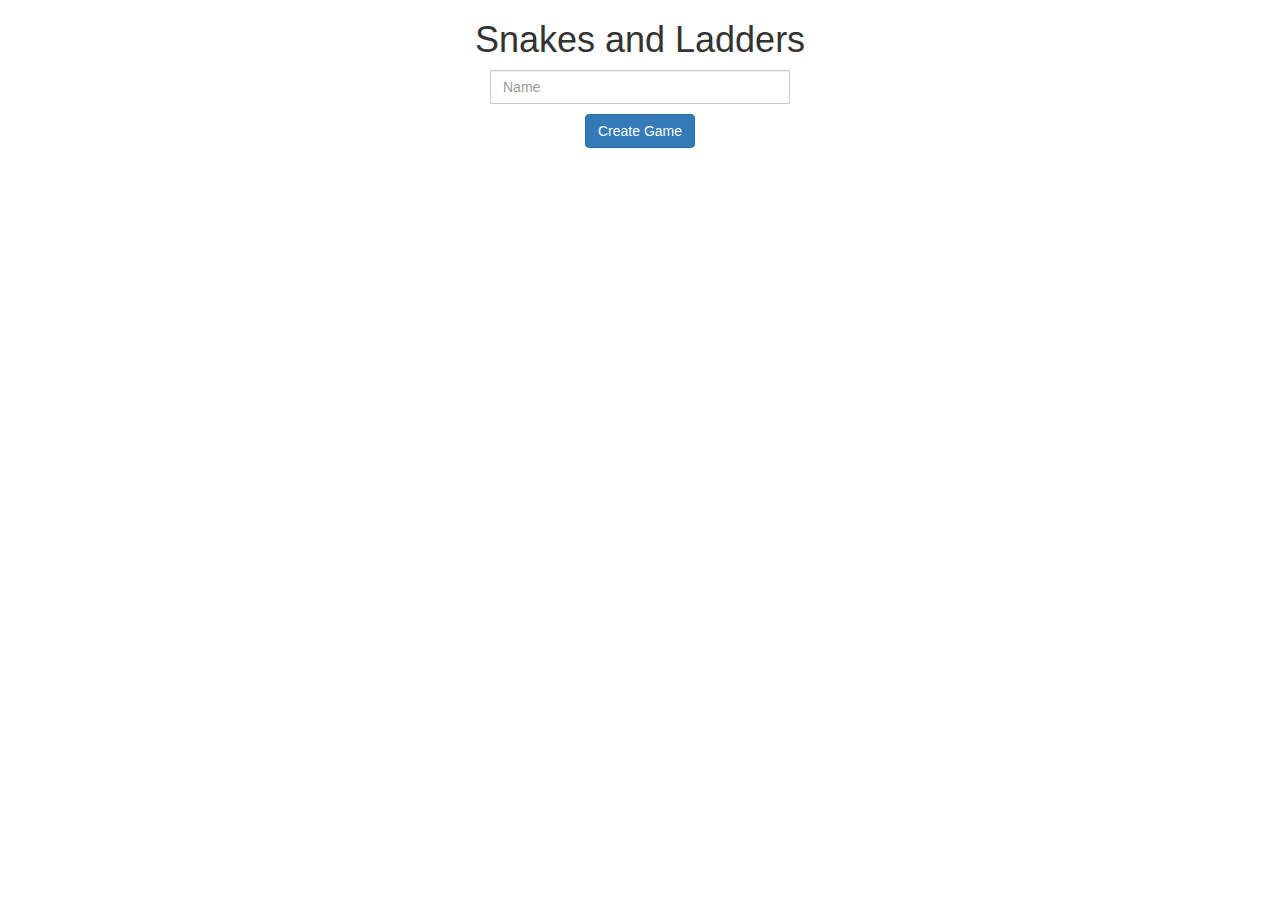
<file: index.html>
<html>

  <head>
    <script type="text/javascript" src="libraries/persist-min.js"></script>
    <script type="text/javascript" src="scripts/store.js"></script>
    <script type="text/javascript" src="scripts/api.js"></script>
    <script type="text/javascript" src="scripts/create_game.js"></script>
    <link rel="stylesheet" type="text/css" href="styles/create_game.css">
    <link rel="stylesheet" href="https://maxcdn.bootstrapcdn.com/bootstrap/3.3.7/css/bootstrap.min.css" integrity="sha384-BVYiiSIFeK1dGmJRAkycuHAHRg32OmUcww7on3RYdg4Va+PmSTsz/K68vbdEjh4u" crossorigin="anonymous">
  </head>

  <body onload='page_load();'>
    <div class="app">
      <h1>Snakes and Ladders</h1>
      <div class="input-group mb-3">
        <input type="text" class="form-control" placeholder="Name" id="name">
      </div>
      <button type="button" class="btn btn-primary" onclick="new_game()">Create Game</button>
    </div>
  </body>

</html>
</file>
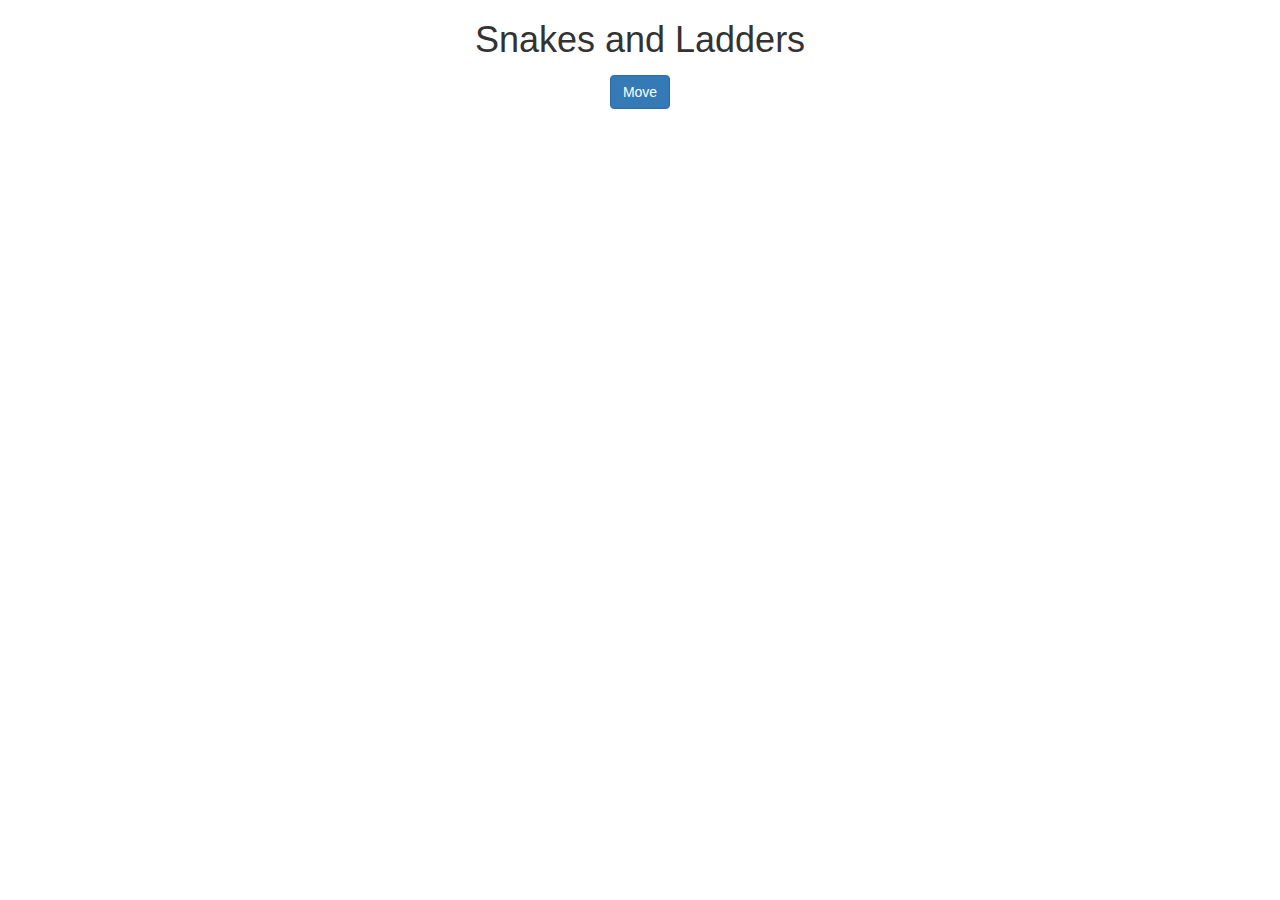
<file: game.html>
<html>

  <head>
    <script type="text/javascript" src="libraries/persist-min.js"></script>
    <script type="text/javascript" src="scripts/store.js"></script>
    <script type="text/javascript" src="scripts/api.js"></script>
    <script type="text/javascript" src="scripts/display_game.js"></script>
    <link rel="stylesheet" type="text/css" href="styles/game.css">
    <link rel="stylesheet" href="https://maxcdn.bootstrapcdn.com/bootstrap/3.3.7/css/bootstrap.min.css" integrity="sha384-BVYiiSIFeK1dGmJRAkycuHAHRg32OmUcww7on3RYdg4Va+PmSTsz/K68vbdEjh4u" crossorigin="anonymous">
  </head>

  <body onload='page_load();'>
    <div class="app">
      <h1>Snakes and Ladders</h1>
      <div class="board-container">
        <table>
          <tbody id="cell-container">

          </tbody>
        </table>
      </div>
      <div id="status-text"></div>
      <button type="button" class="btn btn-primary" id="move-player-btn" onclick="move_player_handler()">Move</button>
    </div>
  </body>

</html>
</file>
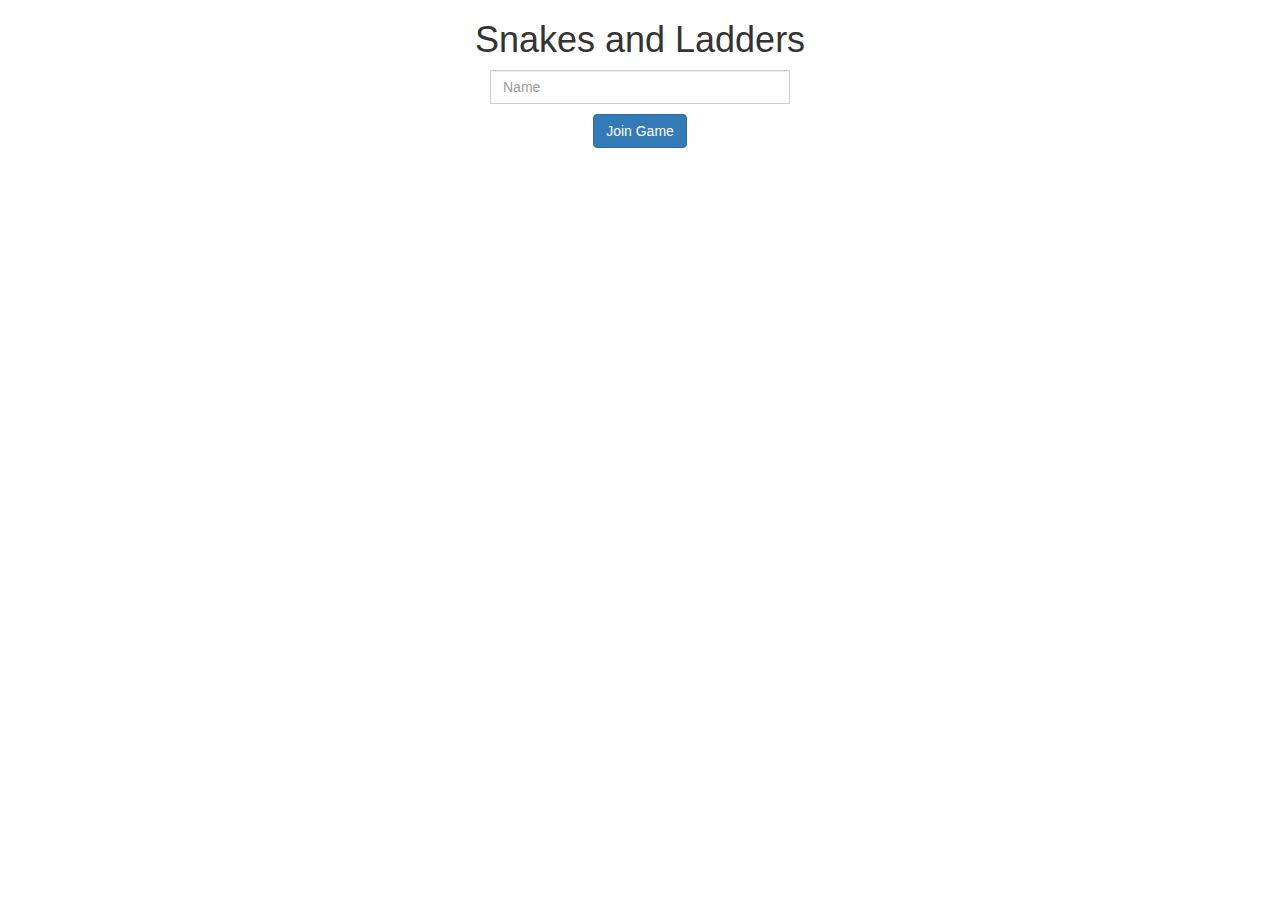
<file: invite.html>
<html>

  <head>
    <script type="text/javascript" src="libraries/persist-min.js"></script>
    <script type="text/javascript" src="scripts/store.js"></script>
    <script type="text/javascript" src="scripts/api.js"></script>
    <script type="text/javascript" src="scripts/invite.js"></script>
    <link rel="stylesheet" href="https://maxcdn.bootstrapcdn.com/bootstrap/3.3.7/css/bootstrap.min.css" integrity="sha384-BVYiiSIFeK1dGmJRAkycuHAHRg32OmUcww7on3RYdg4Va+PmSTsz/K68vbdEjh4u" crossorigin="anonymous">
    <link rel="stylesheet" type="text/css" href="styles/invite.css">
  </head>

  <body onload='page_load();'>
    <div class="app">
      <h1>Snakes and Ladders</h1>
      <h4 id="invite-header"></h2>
      <div class="input-group mb-3">
          <input type="text" class="form-control" placeholder="Name" id="name">
      </div>
      <button type="button" class="btn btn-primary" onclick="accept_invite()">Join Game</button>
    </div>
  </body>

</html>
</file>
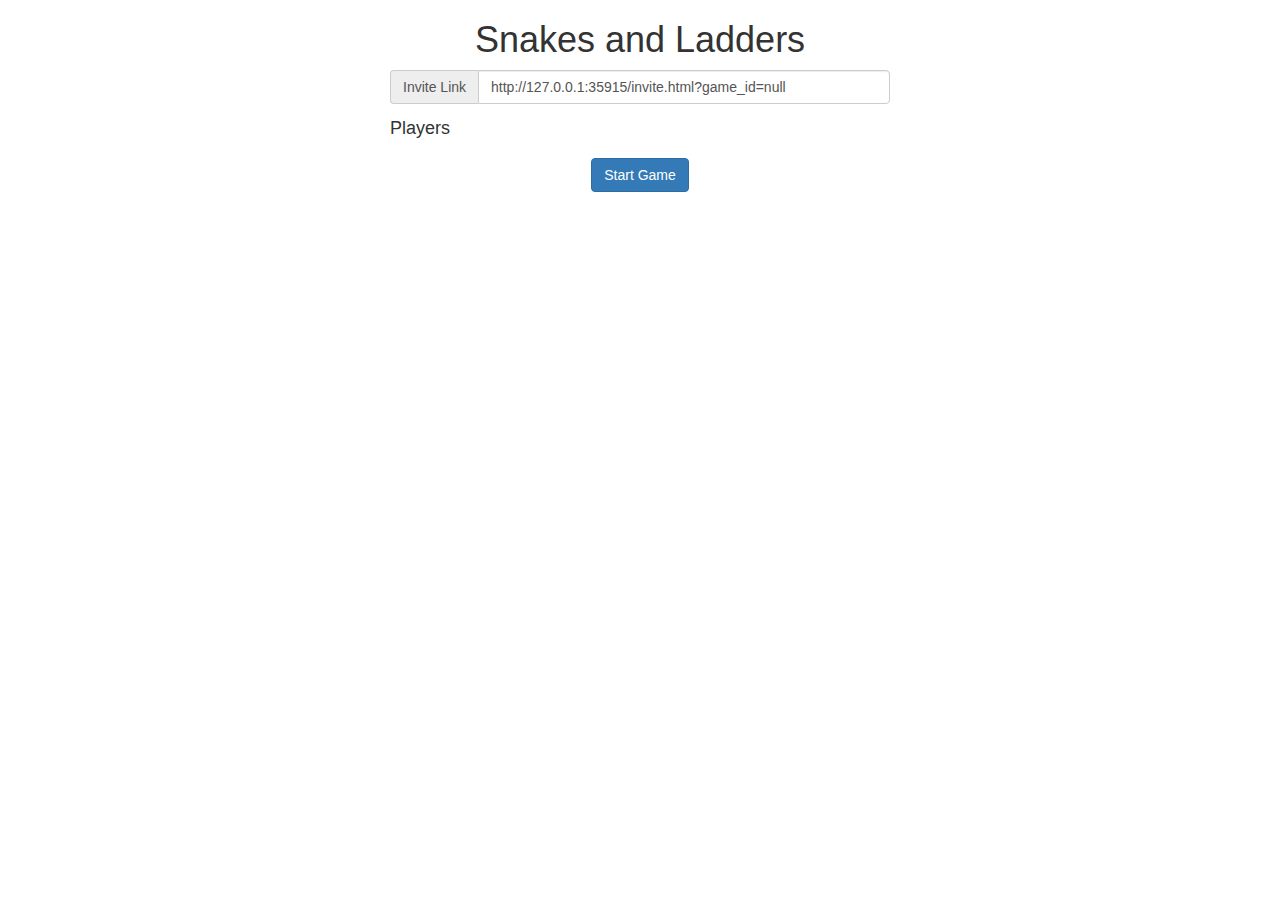
<file: lobby.html>
<html>

  <head>
    <script type="text/javascript" src="libraries/persist-min.js"></script>
    <script type="text/javascript" src="scripts/store.js"></script>
    <script type="text/javascript" src="scripts/api.js"></script>
    <script type="text/javascript" src="scripts/lobby.js"></script>
    <link rel="stylesheet" href="https://maxcdn.bootstrapcdn.com/bootstrap/3.3.7/css/bootstrap.min.css" integrity="sha384-BVYiiSIFeK1dGmJRAkycuHAHRg32OmUcww7on3RYdg4Va+PmSTsz/K68vbdEjh4u" crossorigin="anonymous">
    <link rel="stylesheet" type="text/css" href="styles/lobby.css">
  </head>

  <body onload='page_load();'>
    <div class="app">
      <h1>Snakes and Ladders</h1>
      <div class="lobby">
        <span class="input-group mb-3 link-container">
          <span class="input-group-addon" id="basic-addon3">Invite Link</span>
          <input type="text" class="form-control" id="invite-link">
        </span>
        <div class="players-container">
          <h4>Players</h4>
          <ul class="list-group" id="players"></ul>
        </div>
      </div>
      <button type="button" class="btn btn-primary" onclick="start_game_handler()">Start Game</button>
    </div>
  </body>

</html>
</file>
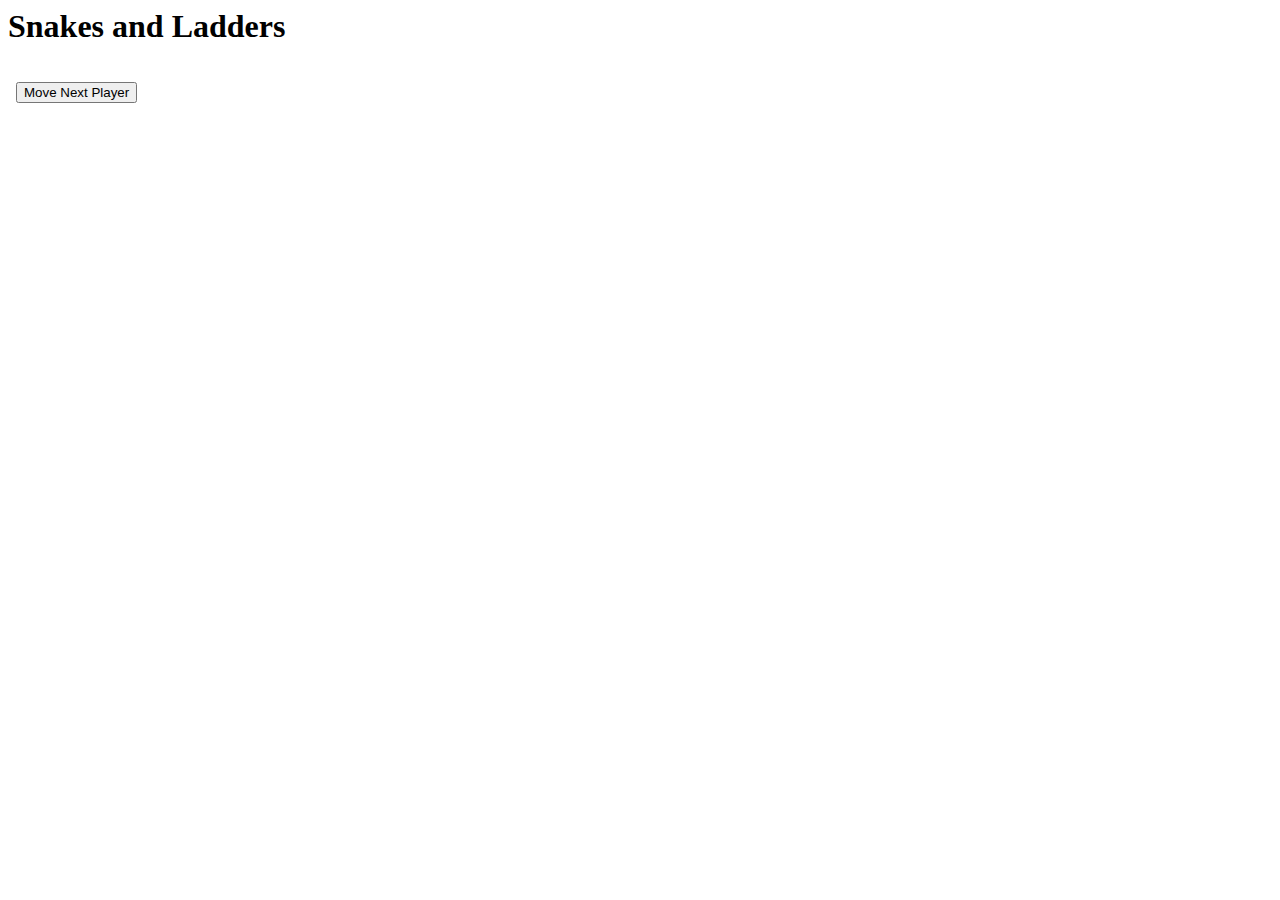
<file: app/game.html>
<html>

  <head>
    <script type="text/javascript" src="scripts/display_game.js"></script>
    <link rel="stylesheet" type="text/css" href="styles/game.css">
  </head>

  <body>
    <div>
      <h1>Snakes and Ladders</h1>
      <div class="board-container">
        <table>
          <tbody id="cell-container">

          </tbody>
        </table>
      </div>
      <div id="status-text"></div>
      <button id="move-player-btn" onclick="move_player()">Move Next Player</button>
    </div>
  </body>

</html>
</file>
<file: styles/create_game.css>
.app {
  text-align: center;
}

.input-group {
  width: 30rem;
  margin: 0 auto;
}

.btn {
  margin: 1rem;
}
</file>
<file: styles/game.css>
.app {
  text-align: center;
}

table {
  border-collapse: collapse;
  margin: 0 auto;
}

tr, td {
  border: 1px solid black;
}

td {
  height: 50px;
  width: 80px;
  padding: 2px;
}

.number {
  position: absolute;
  top: -2rem;
  left: 0.3rem;
}

.transition {
  font-size: 1.2rem;
  position: absolute;
  right: .3rem;
  top: -2rem;
}

.player {
  position: absolute;
  font-weight: bold;
}

.cell {
  position: relative;
}

.board-container {
  margin: .5rem;
}

#status-text {
  margin: .5rem;
}

button {
  margin: .5rem;
}
</file>
<file: styles/invite.css>
.app {
  text-align: center;
}

.input-group {
  width: 30rem;
  margin: 0 auto;
}

.btn {
  margin: 1rem;
}
</file>
<file: styles/lobby.css>
.app {
  text-align: center;
}

.lobby {
  text-align: left;
  width: 50rem;
  margin: 0 auto;
}

.link-container {
  width: 100%;
}

ul {
  list-style: none;
  padding-left: 0;
}

.players-container {
  margin: 1.5rem 0;
}
</file>
<file: app/styles/game.css>
table {
  border-collapse: collapse;
}

tr, td {
  border: 1px solid black;
}

td {
  height: 50px;
  width: 80px;
  padding: 2px;
}

.number, .transition {
  display: inline;
  position: absolute;
  top: -1.45rem;
}

.transition {
  float: right;
  font-size: .8rem;
  right: 0;
}

.player {
  position: absolute;
  font-weight: bold;
}

.cell {
  position: relative;
}

.board-container {
  margin: .5rem;
}

#status-text {
  margin: .5rem;
}

button {
  margin: .5rem;
}
</file>
